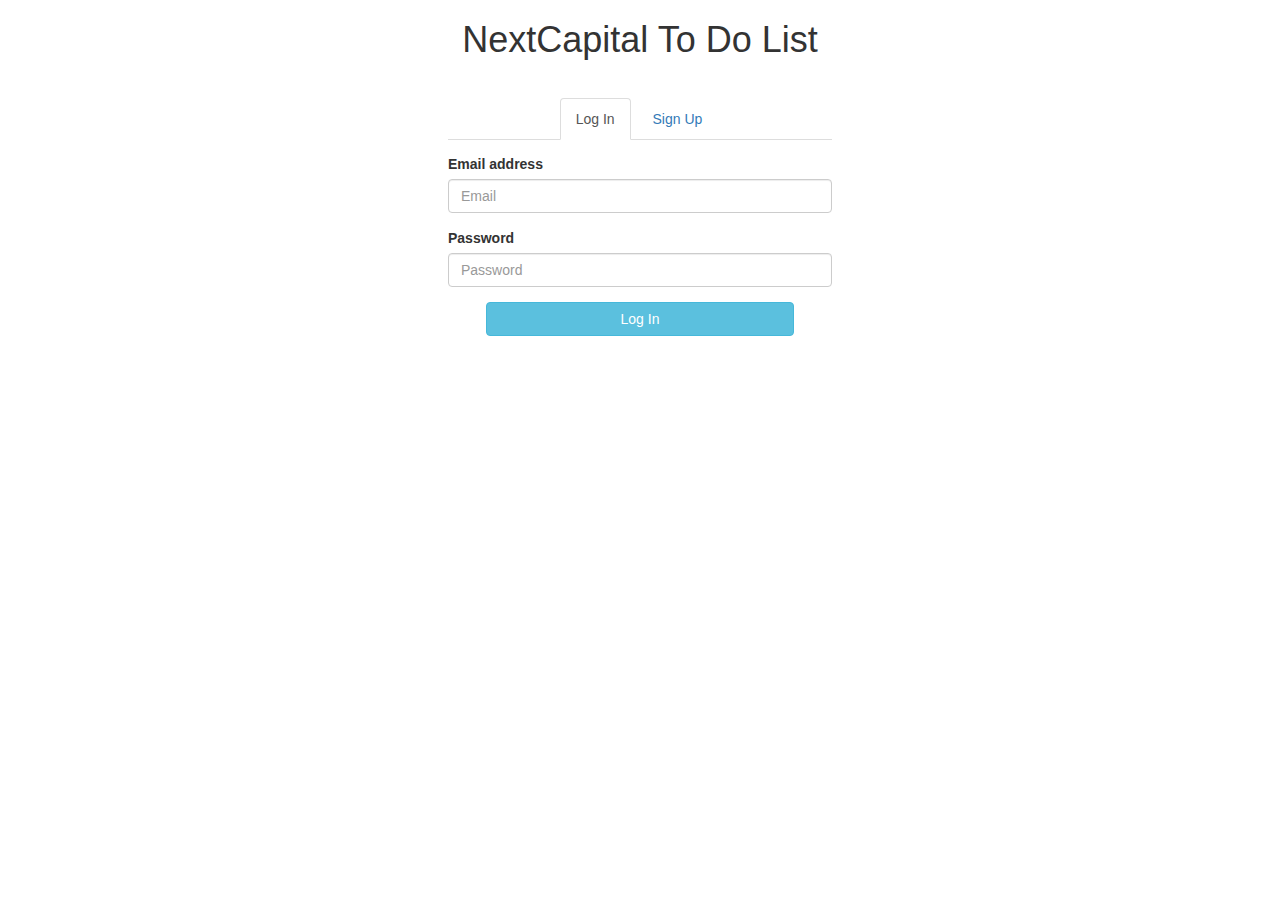
<file: index.html>
<!DOCTYPE html>
<html>
  <head>
    <title>NextCapital Todo App</title>
      <link rel="stylesheet" href="https://maxcdn.bootstrapcdn.com/bootstrap/3.3.5/css/bootstrap.min.css">
      <link rel="stylesheet" href="css/index.css">
  </head>

  <body>

    <h1 class="text-center">NextCapital To Do List</h1>

    <div id="login-area" class="centered">
      <!-- Nav tabs -->
      <ul class="nav nav-tabs" role="tablist">
        <li role="presentation" class="active"><a href="#login" aria-controls="login" role="tab" data-toggle="tab">Log In</a></li>
        <li role="presentation"><a href="#signup" aria-controls="signup" role="tab" data-toggle="tab">Sign Up</a></li>
      </ul>

      <!-- Tab panes -->
      <div class="tab-content">
        <div role="tabpanel" class="tab-pane fade in active" id="login">
          <form id="login-form">
            <div class="form-group">
              <label for="exampleInputEmail1">Email address</label>
              <input type="email" name="email" class="form-control" id="exampleInputEmail1" placeholder="Email">
            </div>
            <div class="form-group">
              <label for="exampleInputPassword1">Password</label>
              <input type="password" name="password" class="form-control" id="exampleInputPassword1" placeholder="Password">
            </div>
            <div class="submit-button"><button type="submit" class="btn btn-info btn-block">Log In</button></div>
          </form>
        </div>

        <div role="tabpanel" class="tab-pane fade" id="signup">
          <form id="signup-form">
            <div class="form-group">
              <label for="exampleInputEmail1">Email address</label>
              <input type="email" name="email" class="form-control" id="exampleInputEmail1" placeholder="Email">
            </div>
            <div class="form-group">
              <label for="exampleInputPassword1">Password</label>
              <input type="password" name="password" class="form-control" id="exampleInputPassword1" placeholder="Password">
            </div>
            <div class="submit-button"><button type="submit" class="btn btn-info btn-block">Sign Up</button></div>
          </form>
        </div>
      </div>

    </div>

  <script src="https://ajax.googleapis.com/ajax/libs/jquery/1.11.3/jquery.min.js"></script>
  <script src="https://maxcdn.bootstrapcdn.com/bootstrap/3.3.5/js/bootstrap.min.js"></script>
  <script src="js/index.js"></script>
  </body>
</html>
</file>
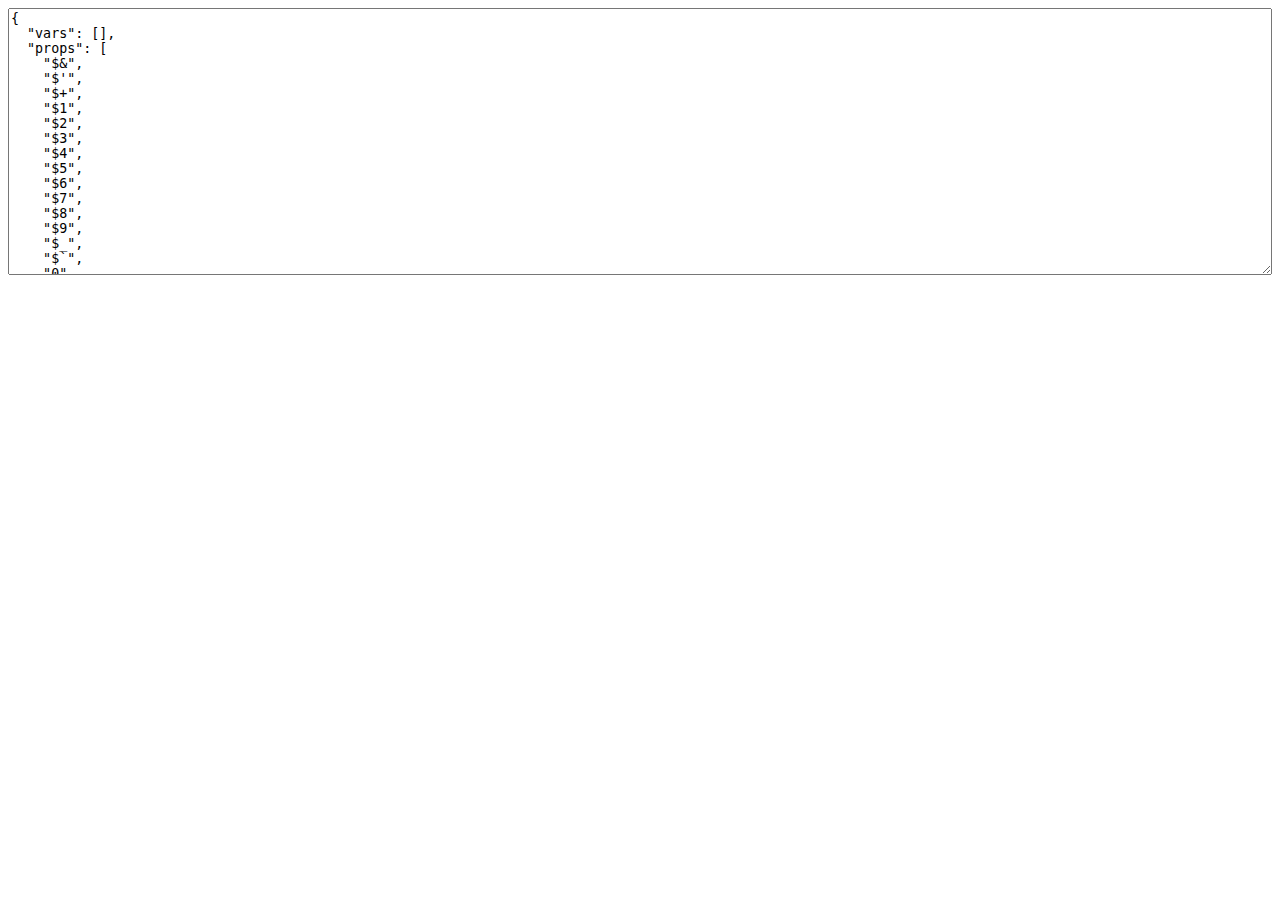
<file: node_modules/handlebars/node_modules/uglify-js/tools/props.html>
<html>
  <head>
  </head>
  <body>
    <script>(function(){
      var props = {};

      function addObject(obj) {
        if (obj == null) return;
        try {
          Object.getOwnPropertyNames(obj).forEach(add);
        } catch(ex) {}
        if (obj.prototype) {
          Object.getOwnPropertyNames(obj.prototype).forEach(add);
        }
        if (typeof obj == "function") {
          try {
            Object.getOwnPropertyNames(new obj).forEach(add);
          } catch(ex) {}
        }
      }

      function add(name) {
        props[name] = true;
      }

      Object.getOwnPropertyNames(window).forEach(function(thing){
        addObject(window[thing]);
      });

      try {
        addObject(new Event("click"));
        addObject(new Event("contextmenu"));
        addObject(new Event("mouseup"));
        addObject(new Event("mousedown"));
        addObject(new Event("keydown"));
        addObject(new Event("keypress"));
        addObject(new Event("keyup"));
      } catch(ex) {}

      var ta = document.createElement("textarea");
      ta.style.width = "100%";
      ta.style.height = "20em";
      ta.style.boxSizing = "border-box";
      <!-- ta.value = Object.keys(props).sort(cmp).map(function(name){ -->
      <!--   return JSON.stringify(name); -->
      <!-- }).join(",\n"); -->
      ta.value = JSON.stringify({
        vars: [],
        props: Object.keys(props).sort(cmp)
      }, null, 2);
      document.body.appendChild(ta);

      function cmp(a, b) {
        a = a.toLowerCase();
        b = b.toLowerCase();
        return a < b ? -1 : a > b ? 1 : 0;
      }
    })();</script>
  </body>
</html>
</file>
<file: css/index.css>
#signup-form, #login-form {
  margin-top: 1em;
}

.submit-button {
  width: 80%;
  margin: auto;
}

#login-area {
  width: 30%;
  margin-top: 3%;
}

.centered {
  display: block;
  margin: 0 auto;
}

.nav-tabs > li, .nav-pills > li {
    float:none;
    display:inline-block;
    *display:inline; /* ie7 fix */
     zoom:1; /* hasLayout ie7 trigger */
}

.nav-tabs, .nav-pills {
    text-align:center;
}
</file>
